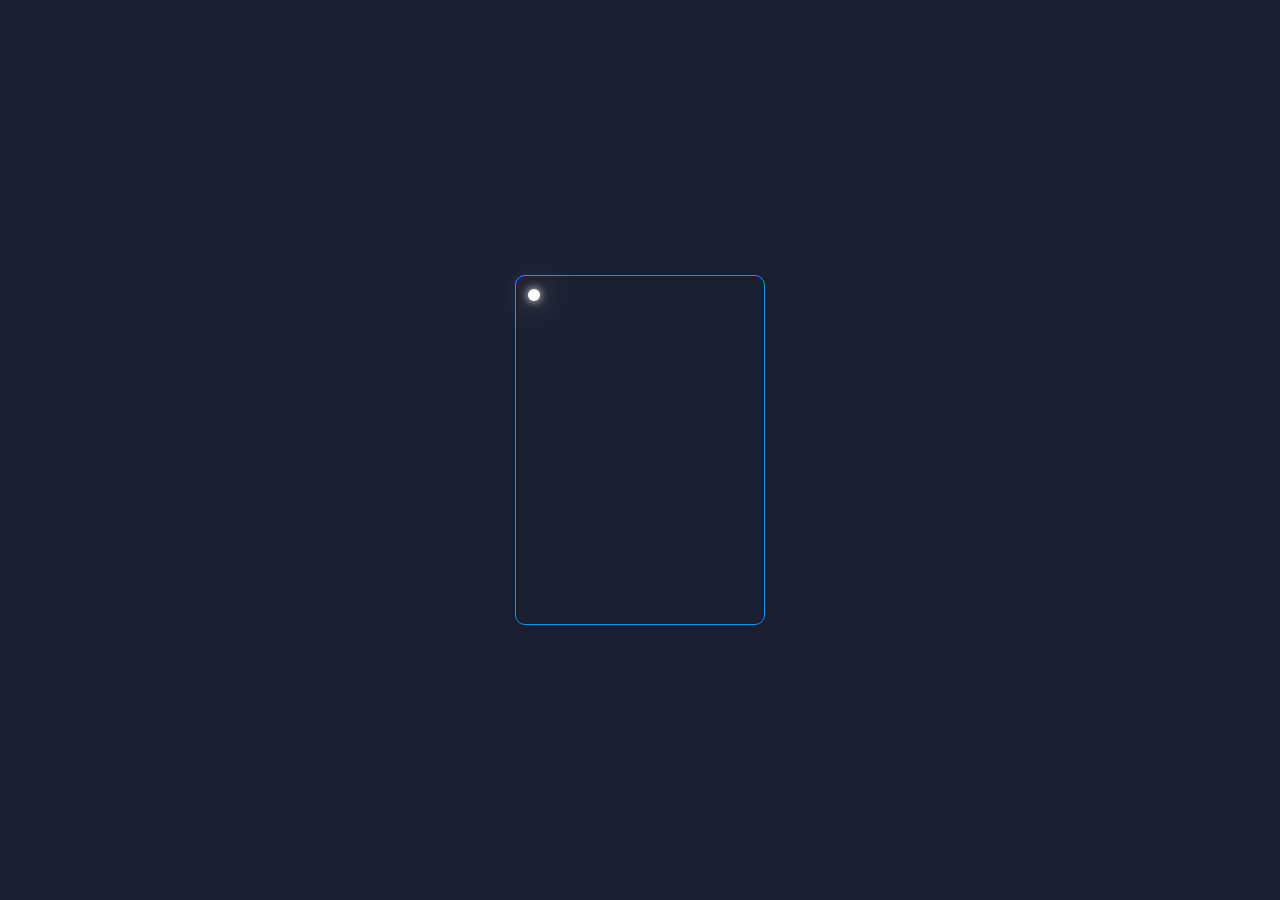
<file: projects/5-particle-clock/index.html>
<!DOCTYPE html>
<html lang="en">

<head>
	<meta charset="UTF-8">
	<meta name="viewport" content="width=device-width, initial-scale=1.0">
	<title>Particle Clock</title>
	<link rel="stylesheet" type="text/css" href="src/style.css">
</head>

<body>
	<div class="container">
		
	</div>
	<script src="https://cdn.jsdelivr.net/npm/gsap@3.12.5/dist/gsap.min.js"></script>
	<script type="text/javascript" src="src/script.js"></script>
</body>
</html>
</file>
<file: projects/5-particle-clock/src/style.css>
* {
	box-sizing: border-box;
	margin: 0px auto;
	padding: 0px;
}

body {
	background-color: #191f30;
	width: 100%;
	height: 100vh;
	display: flex;
	justify-content: center;
	align-items: center;
}

.container {
	border: 1px solid #0099ff;
	width: 250px;
	height: 350px;
	border-radius: 10px;
	display: grid;
	grid-template-columns: repeat(7, 1fr);
	grid-template-rows: repeat(9, 1fr);
	justify-content: center;
	align-items: center;
}

.particle {
	width: 12px;
	height: 12px;
	border-radius: 50%;
	background-color: #fff;
	box-shadow: 0px 0px 40px #fff, 0px 0px 10px #fff;
}

.hidden{
	opacity: 0;
}
</file>
